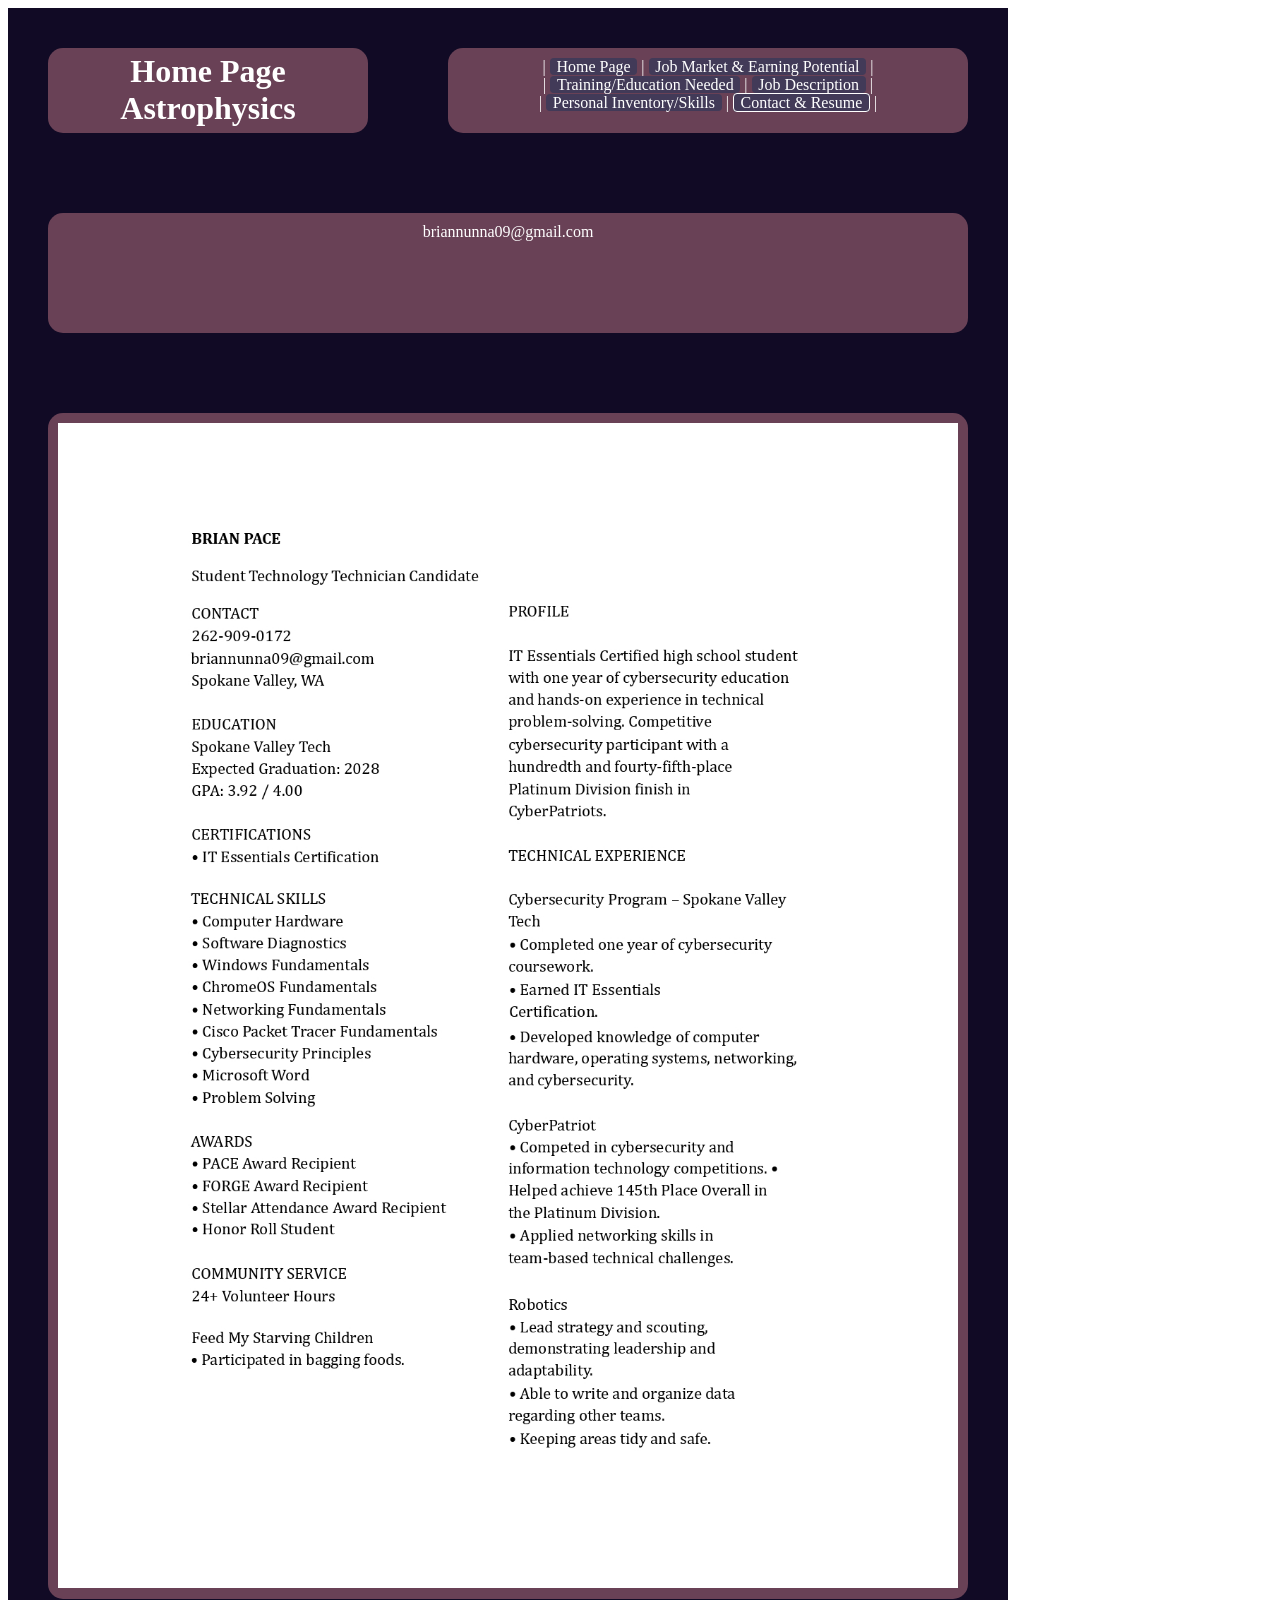
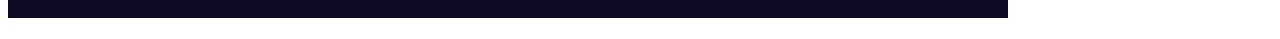
<file: Contact.html>
<html>
    <body>
        <main style="text-align: center; height: 1610px;">
            <link rel="stylesheet" href="style.css">
            <header style="valign: middle">
                <title>Career Web Site - Home Page</title>
                <h1 style="margin: -5;">Home Page<br>Astrophysics</h1>
            </header>
            <nav>
                | <a href="index.html">Home Page</a> | <a href="JobMarket.html">Job Market & Earning Potential</a> |<br>| <a href="Training.html">Training/Education Needed</a> | <a href="JobDescription.html">Job Description</a> |<br>| <a href="Personal.html">Personal Inventory/Skills</a> | <a href="Contact.html" style="border: 1px solid white;">Contact & Resume</a> |
            </nav>
            <article style="float: left; height: 100px;"">
                briannunna09@gmail.com
            </article>
            <aside style="height: 1166px;">
                <img width="900px" alt="Astrophysics space image" src="./Images/Brian_Pace_Resume.jpg">
            </aside>
        </main>
    </body>
</html>
</file>
<file: style.css>
*           {color: white; }
main        {background-color: #110A25; height: 1000px; width: 1000px;}
header      {width: 300px; height: 65px; background-color: #694156; float: left; padding: 10px; margin: 40px; border-radius: 15px;}
nav         {width: 500px; height: 65px; background-color: #694156; float: right; padding: 10px; margin: 40px; border-radius: 15px;}
article     {width: 900px; height: 100px; background-color: 694156; padding: 10px; margin: 40px; float: left; border-radius: 15px;}
aside       {width: 900px; height: 100px; background-color: 694156;padding: 10px; margin: 40px; float: left; border-radius: 15px;}

nav a:link      {border-radius: 4px; background-color: #423A58; text-decoration: none; color: gwhiteray; padding-left: 5pt; padding-right: 5pt;}
nav a:hover     {border-radius: 4px; background-color:white; text-decoration: none; color: #423A58; padding-left: 5pt; padding-right: 5pt;}
</file>
